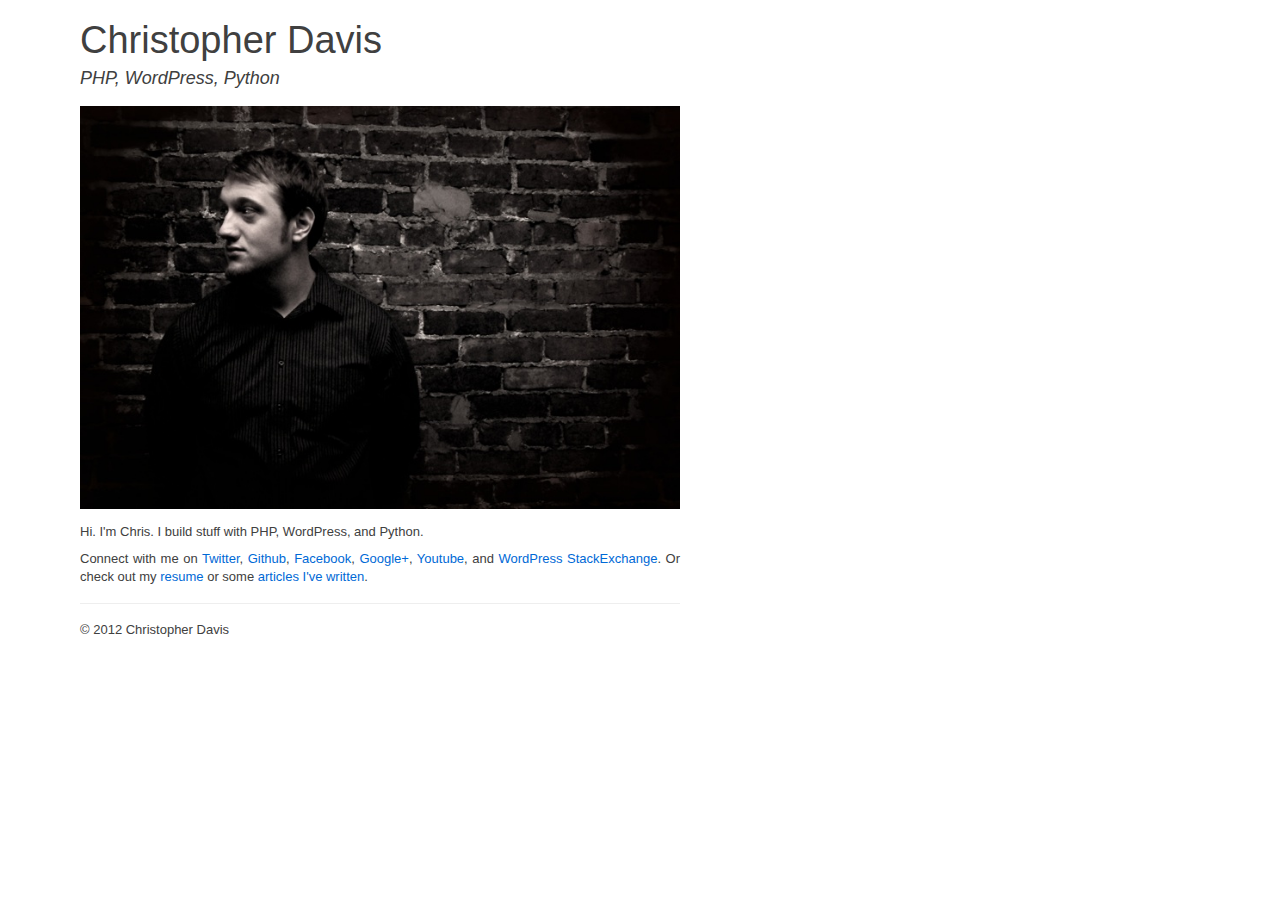
<file: index.html>
<!DOCTYPE html>
<html dir="ltr" lang="en-US" xmlns:og="http://opengraphprotocol.org/schema/">
    <head>
        <title>Christopher Davis : SEO &amp; WordPress &amp; Python Development</title>
        <meta name="description" content="Visit ChristopherDavis.me to learn more about SEO, WordPress developer and Pythonista Christopher Davis." />
        <meta name="keywords" content="chris davis,christopher davis,chris,christopher,davis" />
        <link rel="stylesheet" type="text/css" href="/css/bootstrap.css" />
        <link rel="stylesheet" type="text/css" href="/css/style.css" />
        <script type="text/javascript">
          var _gaq = _gaq || [];
          _gaq.push(['_setAccount', 'UA-28993706-1']);
          _gaq.push(['_trackPageview']);
          (function() {
            var ga = document.createElement('script'); ga.type = 'text/javascript'; ga.async = true;
            ga.src = ('https:' == document.location.protocol ? 'https://ssl' : 'http://www') + '.google-analytics.com/ga.js';
            var s = document.getElementsByTagName('script')[0]; s.parentNode.insertBefore(ga, s);
          })();
        </script>
    </head>
    <body>
        <div class="wrap">
            <header>
                <h1>Christopher Davis</h1>
                <h3>PHP, WordPress, Python</h3>
            </header>
            <article>
                <p>
                    <img src="/images/christopher-davis.jpg" alt="Christopher Davis" title="Christopher Davis" width="600" height="auto" />
                </p>
                <p class="bio">Hi. I'm Chris. I build stuff with PHP, WordPress, and Python.</p>
                <p class="bio">Connect with me on <a href="http://twitter.com/chrisguitarguy">Twitter</a>, <a href="https://github.com/chrisguitarguy">Github</a>, <a href="http://www.facebook.com/chrisguitarguy">Facebook</a>, <a href="https://plus.google.com/u/0/111094716681736657542">Google+</a>, <a href="http://www.youtube.com/classicalguitarblog">Youtube</a>, and <a href="http://wordpress.stackexchange.com/users/6035/christopher-davis">WordPress StackExchange</a>. Or check out my <a href="/resume.html">resume</a> or some <a href="/articles.html">articles I've written</a>.</p>
            </article>
            <footer class="fix">
                <p>&copy; 2012 Christopher Davis</p>
            </footer>
        </div>
    </body>
</html>
</file>
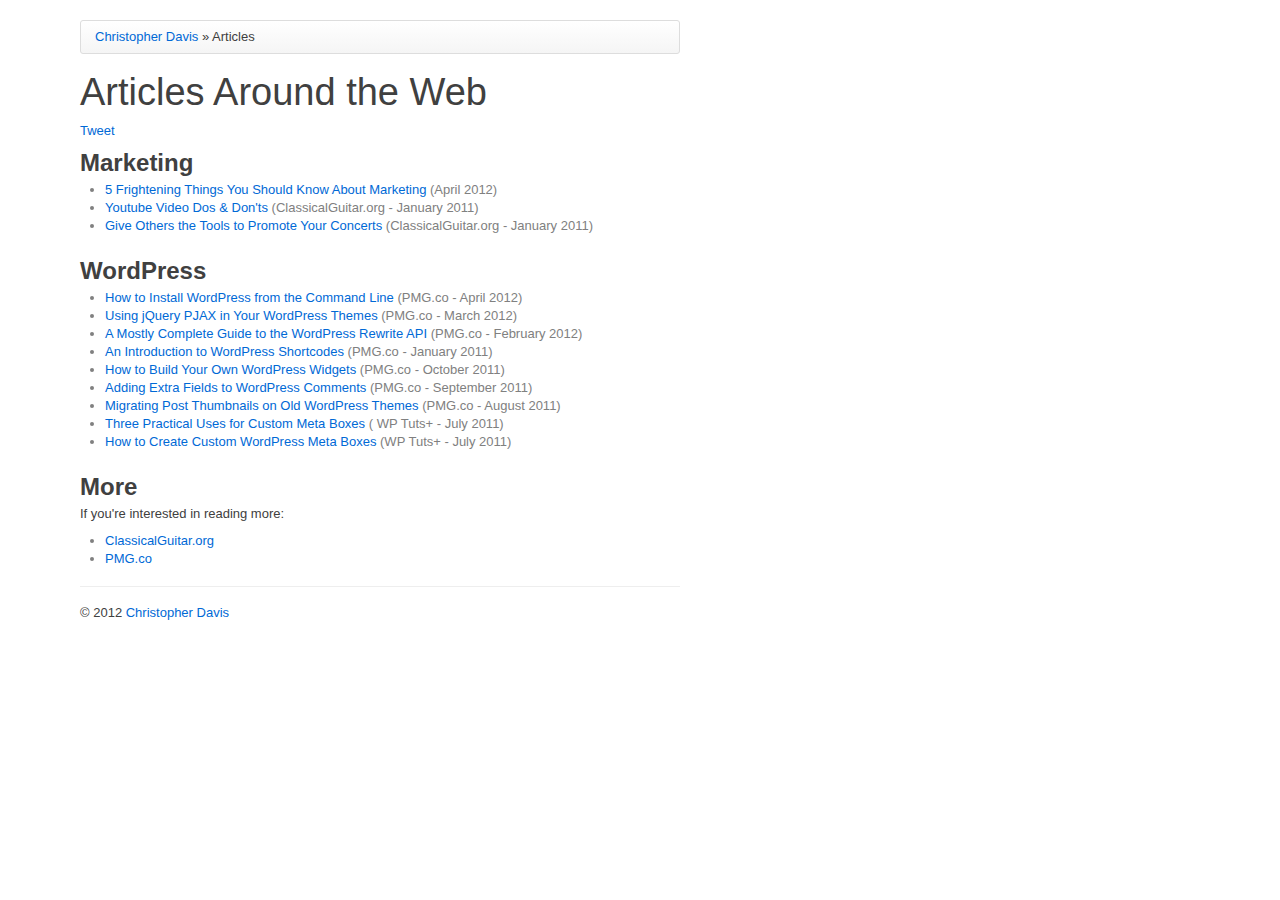
<file: articles.html>
<!DOCTYPE html>
<html dir="ltr" lang="en-US" xmlns:og="http://opengraphprotocol.org/schema/">
    <head>
        <title>Articles | Christopher Davis</title>
        <meta name="description" content="Visit ChristopherDavis.me to find articles written by Christopher Davis." />
        <link rel="stylesheet" type="text/css" href="/css/bootstrap.css" />
        <link rel="stylesheet" type="text/css" href="/css/style.css" />
        <script type="text/javascript">
          var _gaq = _gaq || [];
          _gaq.push(['_setAccount', 'UA-28993706-1']);
          _gaq.push(['_trackPageview']);
          (function() {
            var ga = document.createElement('script'); ga.type = 'text/javascript'; ga.async = true;
            ga.src = ('https:' == document.location.protocol ? 'https://ssl' : 'http://www') + '.google-analytics.com/ga.js';
            var s = document.getElementsByTagName('script')[0]; s.parentNode.insertBefore(ga, s);
          })();
        </script>
    </head>
    <body class="gists">
        <div class="wrap">
            <header>
                <div class="breadcrumb">
                    <a href="/">Christopher Davis</a> &raquo; Articles
                </div>
                <h1>Articles Around the Web</h1>
                <a href="https://twitter.com/share" class="twitter-share-button" data-url="http://christopherdavis.me/marketing.html" data-via="chrisguitarguy" data-count="vertical">Tweet</a>
                <g:plusone size="tall"></g:plusone>
                <div class="fb-like" data-send="false" data-layout="box_count" data-width="100" data-show-faces="false"></div>
                
            </header>
            <article class="post">
                <h2>Marketing</h2>
                <ul>
                    <li><a href="/marketing.html">5 Frightening Things You Should Know About Marketing</a> (April 2012)</li>
                    <li><a href="http://www.classicalguitar.org/2011/01/youtube-video-dos-and-donts/" rel="external">Youtube Video Dos &amp; Don'ts</a> (ClassicalGuitar.org - January 2011)</li>
                    <li><a href="http://www.classicalguitar.org/2011/01/guitar-concert-promotion-tips/" rel="external">Give Others the Tools to Promote Your Concerts</a> (ClassicalGuitar.org - January 2011)</li>
                </ul>

                <h2>WordPress</h2>
                <ul>
                    <li><a href="http://pmg.co/how-to-install-wordpress-from-the-command-line" rel="external">How to Install WordPress from the Command Line</a> (PMG.co - April 2012)</li>
                    <li><a href="http://pmg.co/using-jquery-pjax-in-your-wordpress-themes" rel="external">Using jQuery PJAX in Your WordPress Themes</a> (PMG.co - March 2012)</li>
                    <li><a href="http://pmg.co/a-mostly-complete-guide-to-the-wordpress-rewrite-api" rel="external">A Mostly Complete Guide to the WordPress Rewrite API</a> (PMG.co - February 2012)</li>
                    <li><a href="http://pmg.co/wordpress-shortcodes" rel="external">An Introduction to WordPress Shortcodes</a> (PMG.co - January 2011)</li>
                    <li><a href="http://pmg.co/how-to-build-your-own-wordpress-widgets" rel="external">How to Build Your Own WordPress Widgets</a> (PMG.co - October 2011)</li>
                    <li><a href="http://pmg.co/adding-extra-fields-to-wordpress-comments" rel="external">Adding Extra Fields to WordPress Comments</a> (PMG.co - September 2011)</li>
                    <li><a href="http://pmg.co/migrating-post-thumbnails-on-old-wordpress-themes" rel="external">Migrating Post Thumbnails on Old WordPress Themes</a> (PMG.co - August 2011)</li>
                    <li><a href="http://wp.tutsplus.com/tutorials/three-practical-uses-for-custom-meta-boxes/" rel="external">Three Practical Uses for Custom Meta Boxes</a> ( WP Tuts+ - July 2011)</li>
                    <li><a href="http://wp.tutsplus.com/tutorials/plugins/how-to-create-custom-wordpress-writemeta-boxes/" rel="external">How to Create Custom WordPress Meta Boxes</a> (WP Tuts+ - July 2011)</li>
                </ul>

                <h2>More</h2>
                <p>If you're interested in reading more:</p>
                <ul>
                    <li><a href="http://classicalguitar.org" rel="external">ClassicalGuitar.org</a></li>
                    <li><a href="http://pmg.co/people/chris" rel="external">PMG.co</a></li>
                </ul>
            </article>
            <footer class="fix">
                <p class="pull-left">&copy; 2012 <a href="/">Christopher Davis</a></p>
            </footer>
        </div>
        <div id="fb-root"></div>
        <script>(function(d, s, id) {
          var js, fjs = d.getElementsByTagName(s)[0];
          if (d.getElementById(id)) return;
          js = d.createElement(s); js.id = id;
          js.src = "//connect.facebook.net/en_US/all.js#xfbml=1&appId=252758201433030";
          fjs.parentNode.insertBefore(js, fjs);
        }(document, 'script', 'facebook-jssdk'));</script>
        <script>!function(d,s,id){var js,fjs=d.getElementsByTagName(s)[0];if(!d.getElementById(id)){js=d.createElement(s);js.id=id;js.src="//platform.twitter.com/widgets.js";fjs.parentNode.insertBefore(js,fjs);}}(document,"script","twitter-wjs");</script>
        <script type="text/javascript">
          (function() {
            var po = document.createElement('script'); po.type = 'text/javascript'; po.async = true;
            po.src = 'https://apis.google.com/js/plusone.js';
            var s = document.getElementsByTagName('script')[0]; s.parentNode.insertBefore(po, s);
          })();
        </script>
    </body>
</html>
</file>
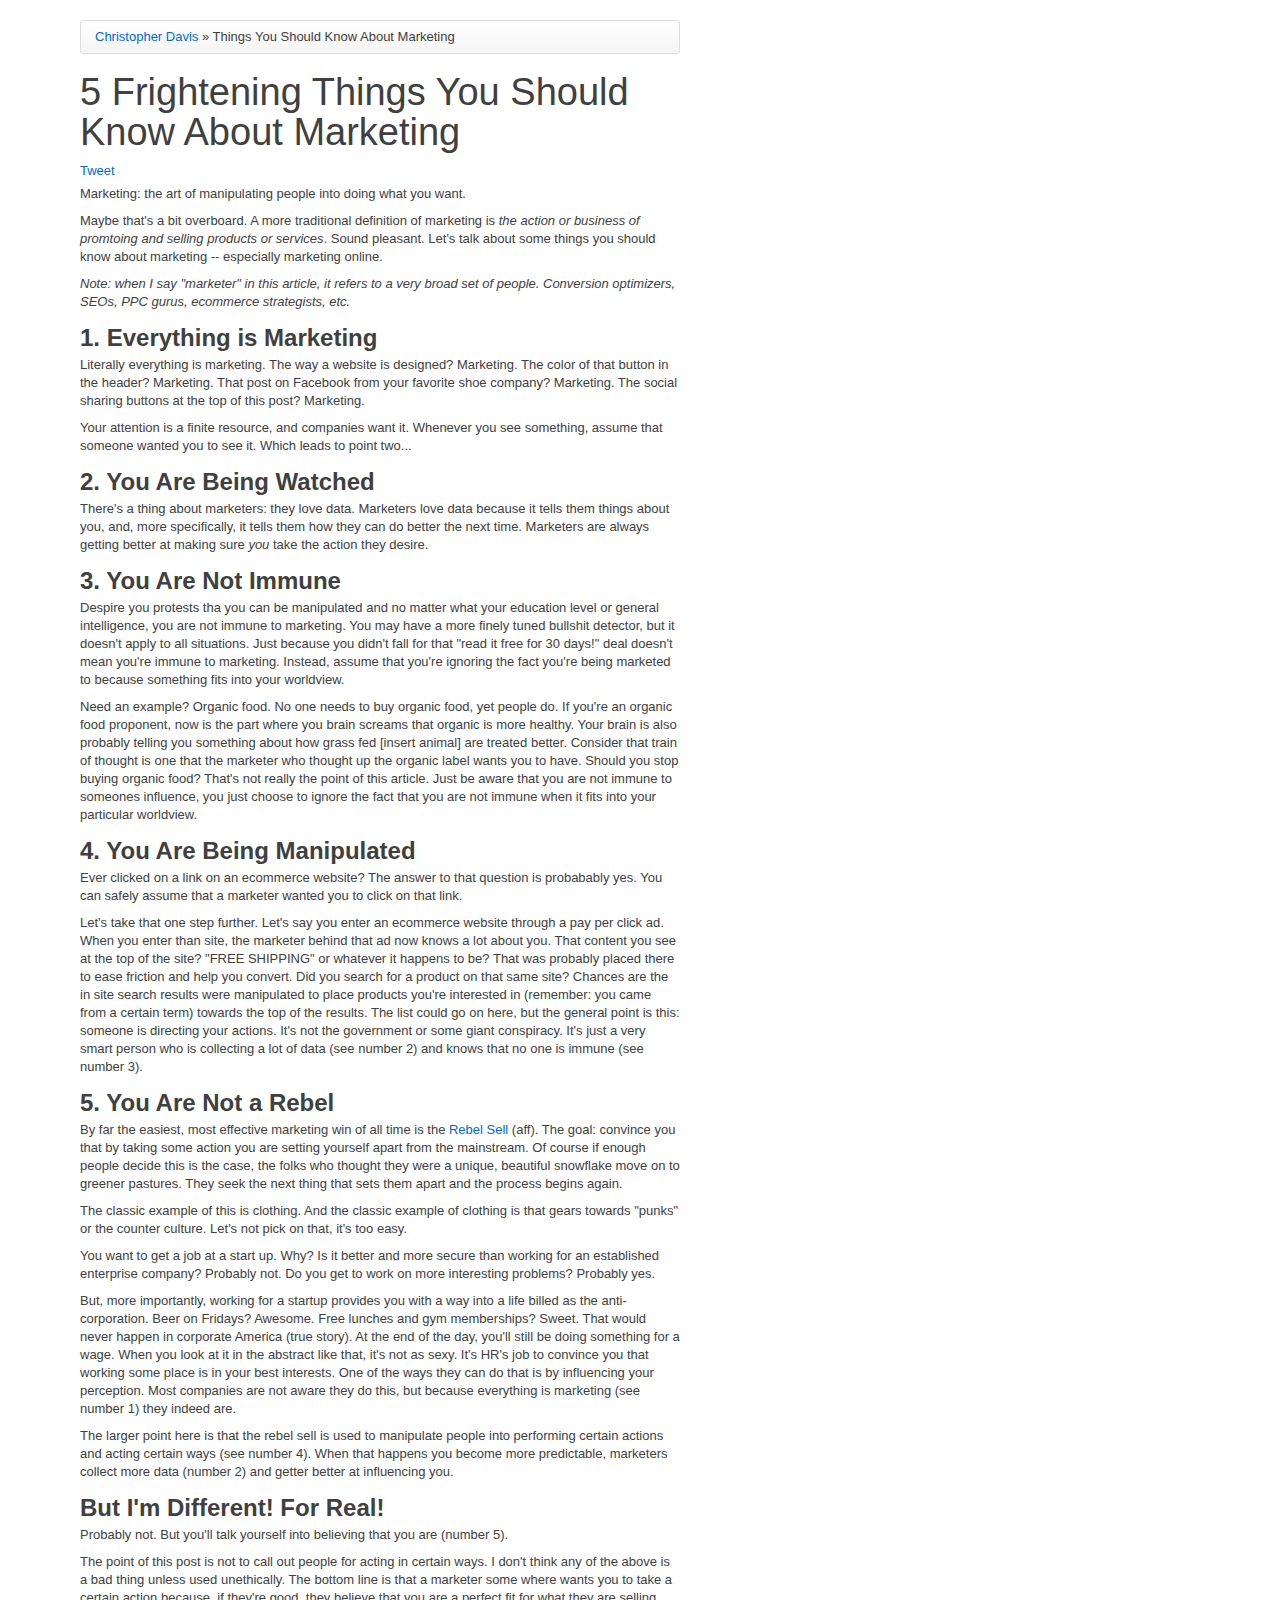
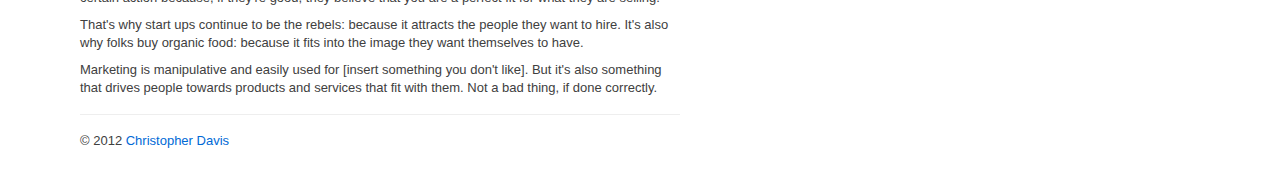
<file: marketing.html>
<!DOCTYPE html>
<html dir="ltr" lang="en-US" xmlns:og="http://opengraphprotocol.org/schema/">
    <head>
        <title>5 Frightening Things You Should Know About Marketing | Christopher Davis</title>
        <meta name="description" content="Visit ChristopherDavis.me to learn more about SEO, WordPress developer and Pythonista Christopher Davis." />
        <meta name="keywords" content="marketing,chris davis,christopher davis,chris,christopher,davis" />
        <link rel="stylesheet" type="text/css" href="/css/bootstrap.css" />
        <link rel="stylesheet" type="text/css" href="/css/style.css" />
        <script type="text/javascript">
          var _gaq = _gaq || [];
          _gaq.push(['_setAccount', 'UA-28993706-1']);
          _gaq.push(['_trackPageview']);
          (function() {
            var ga = document.createElement('script'); ga.type = 'text/javascript'; ga.async = true;
            ga.src = ('https:' == document.location.protocol ? 'https://ssl' : 'http://www') + '.google-analytics.com/ga.js';
            var s = document.getElementsByTagName('script')[0]; s.parentNode.insertBefore(ga, s);
          })();
        </script>
    </head>
    <body class="gists">
        <div class="wrap">
            <header>
                <div class="breadcrumb">
                    <a href="/">Christopher Davis</a> &raquo; Things You Should Know About Marketing
                </div>
                <h1>5 Frightening Things You Should Know About Marketing</h1>
                <a href="https://twitter.com/share" class="twitter-share-button" data-url="http://christopherdavis.me/marketing.html" data-via="chrisguitarguy" data-count="vertical">Tweet</a>
                <g:plusone size="tall"></g:plusone>
                <div class="fb-like" data-send="false" data-layout="box_count" data-width="100" data-show-faces="false"></div>
                
            </header>
            <article class="post">
                <p>
                    Marketing: the art of manipulating people into doing what you want.
                </p>
                
                <p>
                    Maybe that's a bit overboard.  A more traditional definition of marketing is <em>the action or business of promtoing and selling products or services</em>.  Sound pleasant.  Let's talk about some things you should know about marketing -- especially marketing online.
                </p>
                
                <p><em>Note: when I say "marketer" in this article, it refers to a very broad set of people. Conversion optimizers, SEOs, PPC gurus, ecommerce strategists, etc.</em></p>
                
                <h2>1. Everything is Marketing</h2>
                
                <p>Literally everything is marketing.  The way a website is designed?  Marketing. The color of that button in the header?  Marketing.  That post on Facebook from your favorite shoe company? Marketing.  The social sharing buttons at the top of this post?  Marketing.</p>
                
                <p>Your attention is a finite resource, and companies want it.  Whenever you see something, assume that someone wanted you to see it.  Which leads to point two...</p>
                
                <h2>2. You Are Being Watched</h2>
                
                <p>There's a thing about marketers: they love data. Marketers love data because it tells them things about you, and, more specifically, it tells them how they can do better the next time.  Marketers are always getting better at making sure <em>you</em> take the action they desire.</p>
                
                <h2>3. You Are Not Immune</h2>
                
                <p>Despire you protests tha you can be manipulated and no matter what your education level or general intelligence, you are not immune to marketing.  You may have a more finely tuned bullshit detector, but it doesn't apply to all situations.  Just because you didn't fall for that "read it free for 30 days!" deal doesn't mean you're immune to marketing.  Instead, assume that you're ignoring the fact you're being marketed to because something fits into your worldview.</p>
                
                <p>Need an example? Organic food. No one needs to buy organic food, yet people do. If you're an organic food proponent, now is the part where you brain screams that organic is more healthy. Your brain is also probably telling you something about how grass fed [insert animal] are treated better. Consider that train of thought is one that the marketer who thought up the organic label wants you to have. Should you stop buying organic food?  That's not really the point of this article.  Just be aware that you are not immune to someones influence, you just choose to ignore the fact that you are not immune when it fits into your particular worldview.</p>
                
                <h2>4. You Are Being Manipulated</h2>
                
                <p>Ever clicked on a link on an ecommerce website?  The answer to that question is probabably yes. You can safely assume that a marketer wanted you to click on that link.</p>
                
                <p>Let's take that one step further.  Let's say you enter an ecommerce website through a pay per click ad. When you enter than site, the marketer behind that ad now knows a lot about you.  That content you see at the top of the site?  "FREE SHIPPING" or whatever it happens to be? That was probably placed there to ease friction and help you convert. Did you search for a product on that same site?  Chances are the in site search results were manipulated to place products you're interested in (remember: you came from a certain term) towards the top of the results. The list could go on here, but the general point is this: someone is directing your actions.  It's not the government or some giant conspiracy. It's just a very smart person who is collecting a lot of data (see number 2) and knows that no one is immune (see number 3).</p>
                
                <h2>5. You Are Not a Rebel</h2>
                
                <p>By far the easiest, most effective marketing win of all time is the <a href="http://www.amazon.com/gp/product/1841126551/ref=as_li_ss_tl?ie=UTF8&tag=theclaguiblo-20&linkCode=as2&camp=1789&creative=390957&creativeASIN=1841126551" target="_blank">Rebel Sell</a> (aff).  The goal: convince you that by taking some action you are setting yourself apart from the mainstream.  Of course if enough people decide this is the case, the folks who thought they were a unique, beautiful snowflake move on to greener pastures.  They seek the next thing that sets them apart and the process begins again.</p>
                
                <p>The classic example of this is clothing. And the classic example of clothing is that gears towards "punks" or the counter culture.  Let's not pick on that, it's too easy.</p>
                
                <p>You want to get a job at a start up.  Why?  Is it better and more secure than working for an established enterprise company?  Probably not.  Do you get to work on more interesting problems? Probably yes.</p>
                
                <p>But, more importantly, working for a startup provides you with a way into a life billed as the anti-corporation.  Beer on Fridays?  Awesome.  Free lunches and gym memberships?  Sweet. That would never happen in corporate America (true story). At the end of the day, you'll still be doing something for a wage. When you look at it in the abstract like that, it's not as sexy. It's HR's job to convince you that working some place is in your best interests.  One of the ways they can do that is by influencing your perception. Most companies are not aware they do this, but because everything is marketing (see number 1) they indeed are.</p>
                
                <p>The larger point here is that the rebel sell is used to manipulate people into performing certain actions and acting certain ways (see number 4).  When that happens you become more predictable, marketers collect more data (number 2) and getter better at influencing you.</p>
                
                <h2>But I'm Different! For Real!</h2>
                
                <p>Probably not. But you'll talk yourself into believing that you are (number 5).</p>
                
                <p>The point of this post is not to call out people for acting in certain ways.  I don't think any of the above is a bad thing unless used unethically.  The bottom line is that a marketer some where wants you to take a certain action because, if they're good, they believe that you are a perfect fit for what they are selling.</p>
                
                <p>That's why start ups continue to be the rebels: because it attracts the people they want to hire.  It's also why folks buy organic food: because it fits into the image they want themselves to have.</p>
                
                <p>Marketing is manipulative and easily used for [insert something you don't like].  But it's also something that drives people towards products and services that fit with them. Not a bad thing, if done correctly.</p>
            </article>
            <footer class="fix">
                <p class="pull-left">&copy; 2012 <a href="/">Christopher Davis</a></p>
            </footer>
        </div>
        <div id="fb-root"></div>
        <script>(function(d, s, id) {
          var js, fjs = d.getElementsByTagName(s)[0];
          if (d.getElementById(id)) return;
          js = d.createElement(s); js.id = id;
          js.src = "//connect.facebook.net/en_US/all.js#xfbml=1&appId=252758201433030";
          fjs.parentNode.insertBefore(js, fjs);
        }(document, 'script', 'facebook-jssdk'));</script>
        <script>!function(d,s,id){var js,fjs=d.getElementsByTagName(s)[0];if(!d.getElementById(id)){js=d.createElement(s);js.id=id;js.src="//platform.twitter.com/widgets.js";fjs.parentNode.insertBefore(js,fjs);}}(document,"script","twitter-wjs");</script>
        <script type="text/javascript">
          (function() {
            var po = document.createElement('script'); po.type = 'text/javascript'; po.async = true;
            po.src = 'https://apis.google.com/js/plusone.js';
            var s = document.getElementsByTagName('script')[0]; s.parentNode.insertBefore(po, s);
          })();
        </script>
    </body>
</html>
</file>
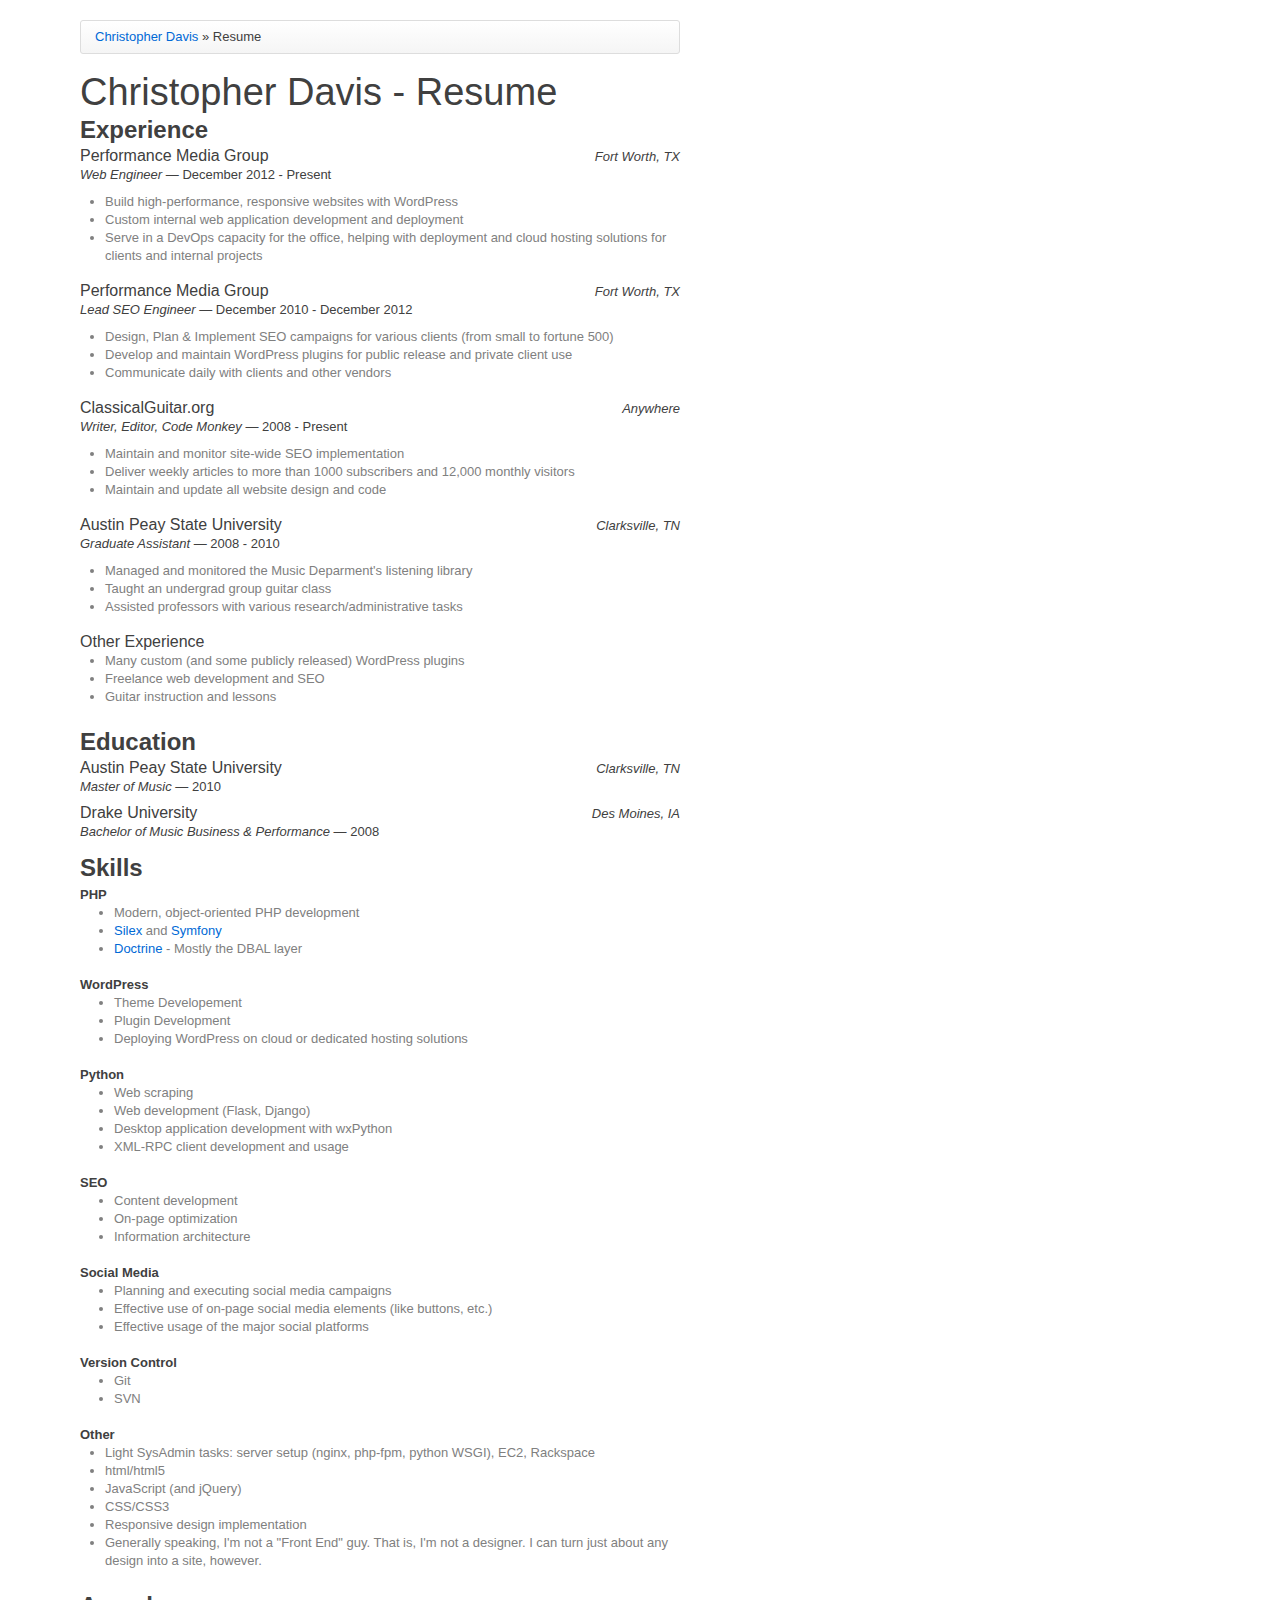
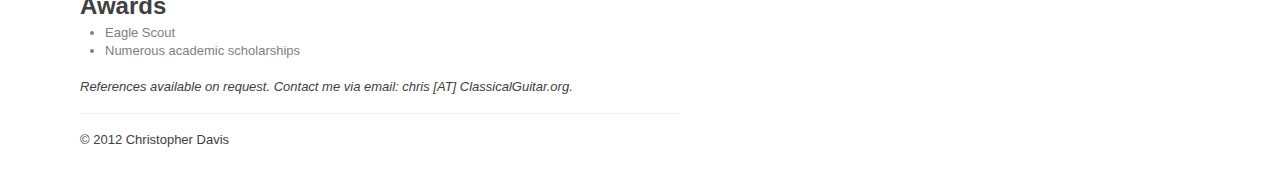
<file: resume.html>
<!DOCTYPE html>
<html dir="ltr" lang="en-US" xmlns:og="http://opengraphprotocol.org/schema/">
    <head>
        <title>Christopher Davis : SEO &amp; WordPress &amp; Python Development</title>
        <meta name="description" content="Visit ChristopherDavis.me to learn more about SEO, WordPress developer and Pythonista Christopher Davis." />
        <meta name="keywords" content="chris davis,christopher davis,chris,christopher,davis" />
        <link rel="stylesheet" type="text/css" href="/css/bootstrap.css" />
        <link rel="stylesheet" type="text/css" href="/css/style.css" />
        <script type="text/javascript">
          var _gaq = _gaq || [];
          _gaq.push(['_setAccount', 'UA-28993706-1']);
          _gaq.push(['_trackPageview']);
          (function() {
            var ga = document.createElement('script'); ga.type = 'text/javascript'; ga.async = true;
            ga.src = ('https:' == document.location.protocol ? 'https://ssl' : 'http://www') + '.google-analytics.com/ga.js';
            var s = document.getElementsByTagName('script')[0]; s.parentNode.insertBefore(ga, s);
          })();
        </script>
    </head>
    <body>
        <div class="wrap">
            <header>
                <div class="breadcrumb">
                    <a href="/">Christopher Davis</a> &raquo; Resume
                </div>
                <h1>Christopher Davis - Resume</h1>
            </header>
            <article>
                <h2>Experience</h2>
                <div class="work">
                    <div class="work-header fix">
                        <h4 class="pull-left">Performance Media Group</h4>
                        <span class="pull-right"><em>Fort Worth, TX</em></span>
                    </div>
                    <p class="work-title"><em>Web Engineer</em> &mdash; December 2012 - Present</p>
                    <ul>
                        <li>Build high-performance, responsive websites with WordPress</li>
                        <li>Custom internal web application development and deployment</li>
                        <li>Serve in a DevOps capacity for the office, helping with deployment
                            and cloud hosting solutions for clients and internal projects</li>
                    </ul>
                </div>
                <div class="work">
                    <div class="work-header fix">
                        <h4 class="pull-left">Performance Media Group</h4>
                        <span class="pull-right"><em>Fort Worth, TX</em></span>
                    </div>
                    <p class="work-title"><em>Lead SEO Engineer</em> &mdash; December 2010 - December 2012</p>
                    <ul>
                        <li>Design, Plan &amp; Implement SEO campaigns for various clients (from small to fortune 500)</li>
                        <li>Develop and maintain WordPress plugins for public release and private client use</li>
                        <li>Communicate daily with clients and other vendors</li>
                    </ul>
                </div>
                <div class="work">
                    <div class="work-header fix">
                        <h4 class="pull-left">ClassicalGuitar.org</h4>
                        <span class="pull-right"><em>Anywhere</em></span>
                    </div>
                    <p class="work-title"><em>Writer, Editor, Code Monkey</em> &mdash; 2008 - Present</p>
                    <ul>
                        <li>Maintain and monitor site-wide SEO implementation</li>
                        <li>Deliver weekly articles to more than 1000 subscribers and 12,000 monthly visitors</li>
                        <li>Maintain and update all website design and code</li>
                    </ul>
                </div>
                <div class="work">
                    <div class="work-header fix">
                        <h4 class="pull-left">Austin Peay State University</h4></h4>
                        <span class="pull-right"><em>Clarksville, TN</em></span>
                    </div>
                    <p class="work-title"><em>Graduate Assistant</em> &mdash; 2008 - 2010</p>
                    <ul>
                        <li>Managed and monitored the Music Deparment's listening library</li>
                        <li>Taught an undergrad group guitar class</li>
                        <li>Assisted professors with various research/administrative tasks</li>
                    </ul>
                </div>
                <div class="work">
                    <div class="work-header">
                        <h4>Other Experience</h4>
                    </div>
                    <ul>
                        <li>Many custom (and some publicly released) WordPress plugins</li>
                        <li>Freelance web development and SEO</li>
                        <li>Guitar instruction and lessons</li>
                    </ul>
                </div>
                
                <h2>Education</h2>
                <div class="work">
                    <div class="work-header fix">
                        <h4 class="pull-left">Austin Peay State University</h4>
                        <span class="pull-right"><em>Clarksville, TN</em></span>
                    </div>
                    <p class="work-title"><em>Master of Music</em> &mdash; 2010</p>
                </div>
                <div class="work">
                    <div class="work-header fix">
                        <h4 class="pull-left">Drake University</h4>
                        <span class="pull-right"><em>Des Moines, IA</em></span>
                    </div>
                    <p class="work-title"><em>Bachelor of Music Business &amp; Performance</em> &mdash; 2008</p>
                </div>
                
                <h2>Skills</h2>
                <dl>
                    <dt>PHP</dt>
                    <dd>
                        <ul>
                            <li>Modern, object-oriented PHP development</li>
                            <li><a href="http://silex.sensiolabs.org/">Silex</a> and 
                                <a href="http://symfony.com/">Symfony</a></li>
                            <li><a href="http://www.doctrine-project.org/">Doctrine</a> - Mostly the DBAL layer</li>
                        </ul>
                    </dd>
                    <dt>WordPress</dt>
                    <dd>
                        <ul>
                            <li>Theme Developement</li>
                            <li>Plugin Development</li>
                            <li>Deploying WordPress on cloud or dedicated hosting solutions</li>
                        </ul>
                    </dd>
                    <dt>Python</dt>
                    <dd>
                        <ul>
                            <li>Web scraping</li>
                            <li>Web development (Flask, Django)</li>
                            <li>Desktop application development with wxPython</li>
                            <li>XML-RPC client development and usage</li>
                        </ul>
                    </dd>
                    <dt>SEO</dt>
                    <dd>
                        <ul>
                            <li>Content development</li>
                            <li>On-page optimization</li>
                            <li>Information architecture</li>
                        </ul>
                    </dd>
                    <dt>Social Media</dt>
                    <dd>
                        <ul>
                            <li>Planning and executing social media campaigns</li>
                            <li>Effective use of on-page social media elements (like buttons, etc.)</li>
                            <li>Effective usage of the major social platforms</li>
                        </ul>
                    </dd>
                    <dt>Version Control</dt>
                    <dd>
                        <ul>
                            <li>Git</li>
                            <li>SVN</li>
                        </ul>
                    </dd>
                    <dt>Other</dt>
                    <dl>
                        <ul>
                            <li>Light SysAdmin tasks: server setup (nginx, php-fpm, python WSGI), EC2, Rackspace</li>
                            <li>html/html5</li>
                            <li>JavaScript (and jQuery)</li>
                            <li>CSS/CSS3</li>
                            <li>Responsive design implementation</li>
                            <li>Generally speaking, I'm not a &quot;Front End&quot; guy. That is, I'm not a designer. I can turn just about any design into a site, however.</li>
                        </ul>
                    </dl>
                </dl>
                
                <h2>Awards</h2>
                <ul>
                    <li>Eagle Scout</li>
                    <li>Numerous academic scholarships</li>
                </ul>
                
                <p><em>References available on request. Contact me via email: chris [AT] ClassicalGuitar.org.</em></p>
            </article>
            <footer class="fix">
                <p class="pull-left">&copy; 2012 Christopher Davis</p>
            </footer>
        </div>
    </body>
</html>
</file>
<file: css/style.css>
.fix:before,
.fix:after {
    content:'.';
    clear:both;
    width:100%;
    height:0;
    visibility:hidden;
    display:block;
}

div.wrap {
    width:600px;
    margin:20px 0 0 80px;
}

header h1,
header h2 {
    font-size: 38px;
    line-height: 40px;
    margin-bottom: 0px;
    font-weight:normal;
}

header h3 {
    font-weight:normal;
    font-style:italic;
    font-size:18px;
    margin-bottom:10px;
}

.work .work-header h4 {
    line-height:16px;
    margin-bottom:2px;
    font-weight:normal;
}

p.bio {
    text-align:justify;
}

h1.post-title {
    margin-bottom:5px;
}

pre code {
    background:none;
}
pre {
    overflow-x:scroll
}
body.gists h1 {
    margin-bottom:10px;
}

article.post {
    margin-top:5px;
}
</file>
